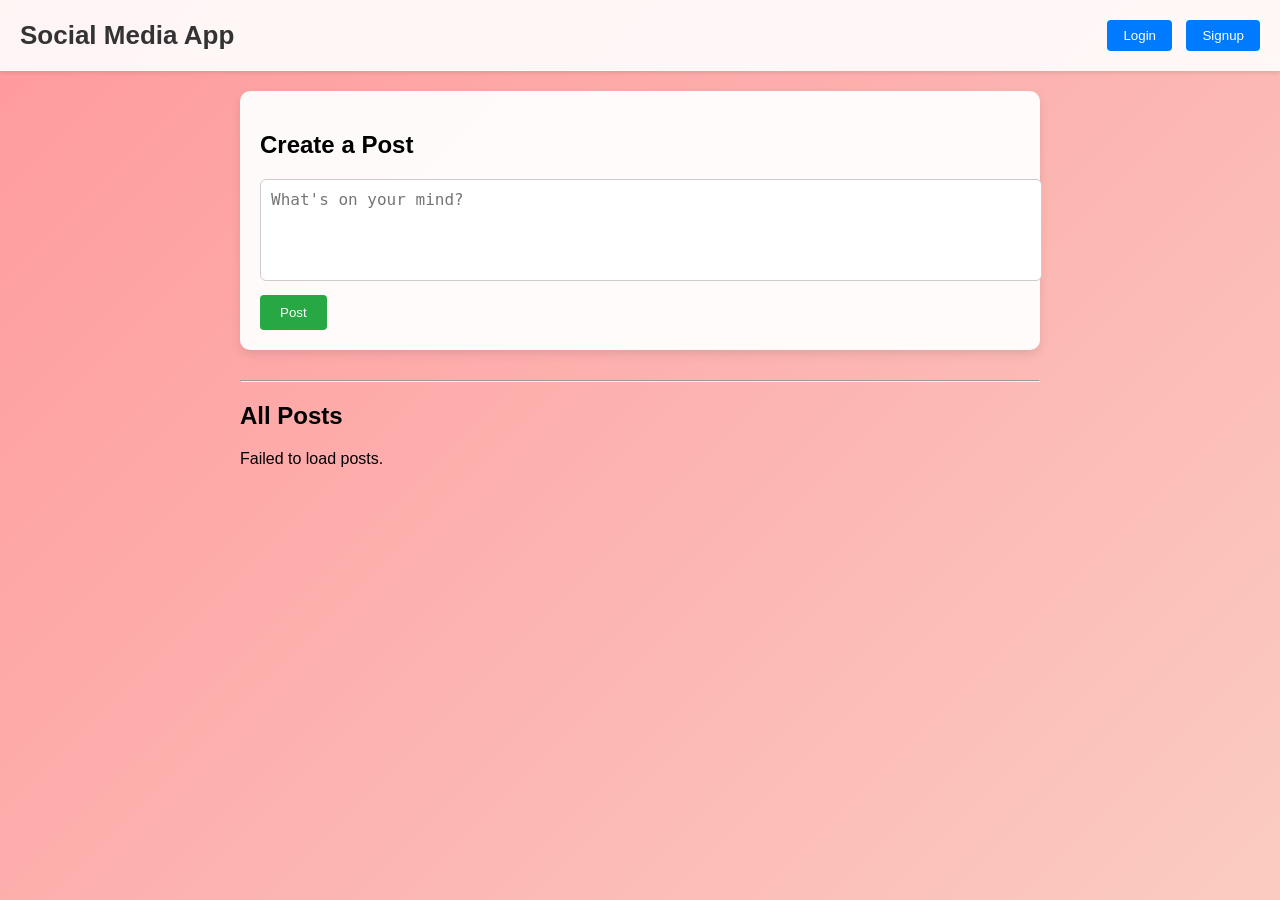
<file: index.html>
<!DOCTYPE html>
<html lang="en">
<head>
  <meta charset="UTF-8" />
  <meta name="viewport" content="width=device-width, initial-scale=1.0" />
  <title>Social Media App</title>
  <style>
    /* Background and base styles */
    body {
      font-family: 'Segoe UI', Tahoma, Geneva, Verdana, sans-serif;
      margin: 0;
      padding: 0;
      background: linear-gradient(135deg, #ff9a9e, #fad0c4, #fbc2eb, #a18cd1);
      background-size: 400% 400%;
      animation: gradientShift 15s ease infinite;
    }

    @keyframes gradientShift {
      0% { background-position: 0% 50%; }
      50% { background-position: 100% 50%; }
      100% { background-position: 0% 50%; }
    }

    header {
      background-color: rgba(255, 255, 255, 0.9);
      padding: 20px;
      box-shadow: 0 2px 4px rgba(0,0,0,0.1);
      display: flex;
      justify-content: space-between;
      align-items: center;
    }

    h1 {
      margin: 0;
      font-size: 26px;
      color: #333;
    }

    nav button {
      margin-left: 10px;
      padding: 8px 16px;
      background-color: #007bff;
      color: white;
      border: none;
      border-radius: 4px;
      cursor: pointer;
      transition: background-color 0.3s ease;
    }

    nav button:hover {
      background-color: #0056b3;
    }

    main {
      padding: 20px;
      max-width: 800px;
      margin: auto;
    }

    #post-section {
      background-color: rgba(255, 255, 255, 0.95);
      padding: 20px;
      border-radius: 10px;
      box-shadow: 0 4px 10px rgba(0,0,0,0.1);
      margin-bottom: 30px;
      animation: fadeIn 1s ease;
    }

    @keyframes fadeIn {
      from { opacity: 0; transform: translateY(20px); }
      to { opacity: 1; transform: translateY(0); }
    }

    textarea {
      width: 100%;
      height: 80px;
      padding: 10px;
      font-size: 16px;
      border: 1px solid #ccc;
      border-radius: 6px;
      resize: none;
      margin-bottom: 10px;
    }

    #postBtn {
      padding: 10px 20px;
      background-color: #28a745;
      color: white;
      border: none;
      border-radius: 4px;
      cursor: pointer;
      animation: bounce 2s infinite;
    }

    @keyframes bounce {
      0%, 100% { transform: translateY(0); }
      50% { transform: translateY(-5px); }
    }

    #postBtn:hover {
      background-color: #218838;
    }

    .post {
      background-color: rgba(255, 255, 255, 0.95);
      border: 1px solid #ddd;
      border-radius: 10px;
      padding: 15px;
      margin-bottom: 20px;
      box-shadow: 0 2px 6px rgba(0,0,0,0.1);
      animation: fadeIn 0.8s ease;
    }

    .post p {
      margin: 0 0 10px;
      font-size: 16px;
      color: #333;
    }

    .like-btn {
      background: none;
      border: none;
      color: #007bff;
      cursor: pointer;
      font-size: 14px;
      transition: color 0.3s ease;
    }

    .like-btn.liked {
      color: #dc3545;
    }

    .comment-box {
      margin-top: 10px;
      display: flex;
      gap: 10px;
    }

    .comment-input {
      flex: 1;
      padding: 8px;
      border: 1px solid #ccc;
      border-radius: 4px;
    }

    .comment-btn {
      padding: 8px 12px;
      background-color: #17a2b8;
      color: white;
      border: none;
      border-radius: 4px;
      cursor: pointer;
      transition: background-color 0.3s ease;
    }

    .comment-btn:hover {
      background-color: #138496;
    }

    .comment {
      font-size: 14px;
      margin-top: 8px;
      padding-top: 6px;
      border-top: 1px solid #eee;
      color: #555;
    }
  </style>
</head>
<body>
  <header>
    <h1>Social Media App</h1>
    <nav id="auth-nav">
      <button>Login</button>
      <button>Register</button>
    </nav>
  </header>

  <main>
    <section id="post-section">
      <h2>Create a Post</h2>
      <textarea id="postContent" placeholder="What's on your mind?"></textarea><br>
      <button id="postBtn">Post</button>
    </section>

    <hr>
    <h2>All Posts</h2>
    <section id="posts">
      <!-- Posts will be dynamically inserted here -->
    </section>
  </main>

  <script src="script.js"></script>
</body>
</html>
</file>
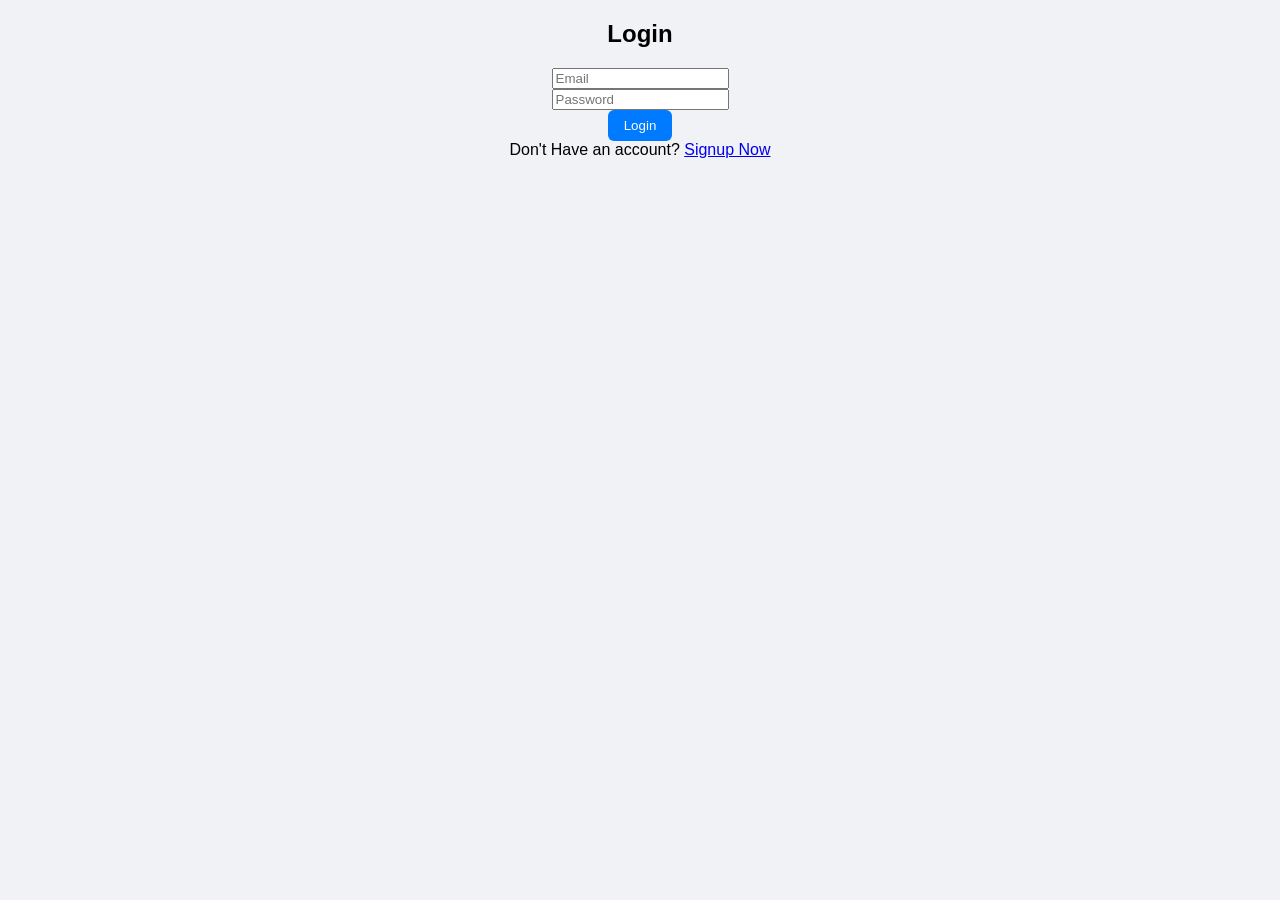
<file: login.html>
<!DOCTYPE html>
<html lang="en">
<head>
  <meta charset="UTF-8" />
  <meta name="viewport" content="width=device-width, initial-scale=1.0" />
  <title>Login</title>
  <link rel="stylesheet" href="style.css">
</head>
<body>
  <center>
  <h2>Login</h2>
  <form id="loginForm">
    <input type="email" id="email" placeholder="Email" required /><br>
    <input type="password" id="password" placeholder="Password" required /><br>
    <button type="submit">Login</button> <br>
    Don't Have an account? <a href="signup.html">Signup Now</a>  </form>
  </center>

  <script>
    const API_URL = "http://localhost:5000/api/auth";

    document.getElementById("loginForm").addEventListener("submit", async (e) => {
      e.preventDefault();
      const email = document.getElementById("email").value;
      const password = document.getElementById("password").value;

      const res = await fetch(`${API_URL}/login`, {
        method: "POST",
        headers: { "Content-Type": "application/json" },
        body: JSON.stringify({ email, password })
      });

      const data = await res.json();
      if (res.ok) {
        // ✅ Save login data
        localStorage.setItem("token", data.token);
        localStorage.setItem("user", JSON.stringify(data.user));
        alert("Login successful!");
        window.location.href = "index.html";
      } else {
        alert(data.message || "Login failed!");
      }
    });
  </script>
</body>
</html>
</file>
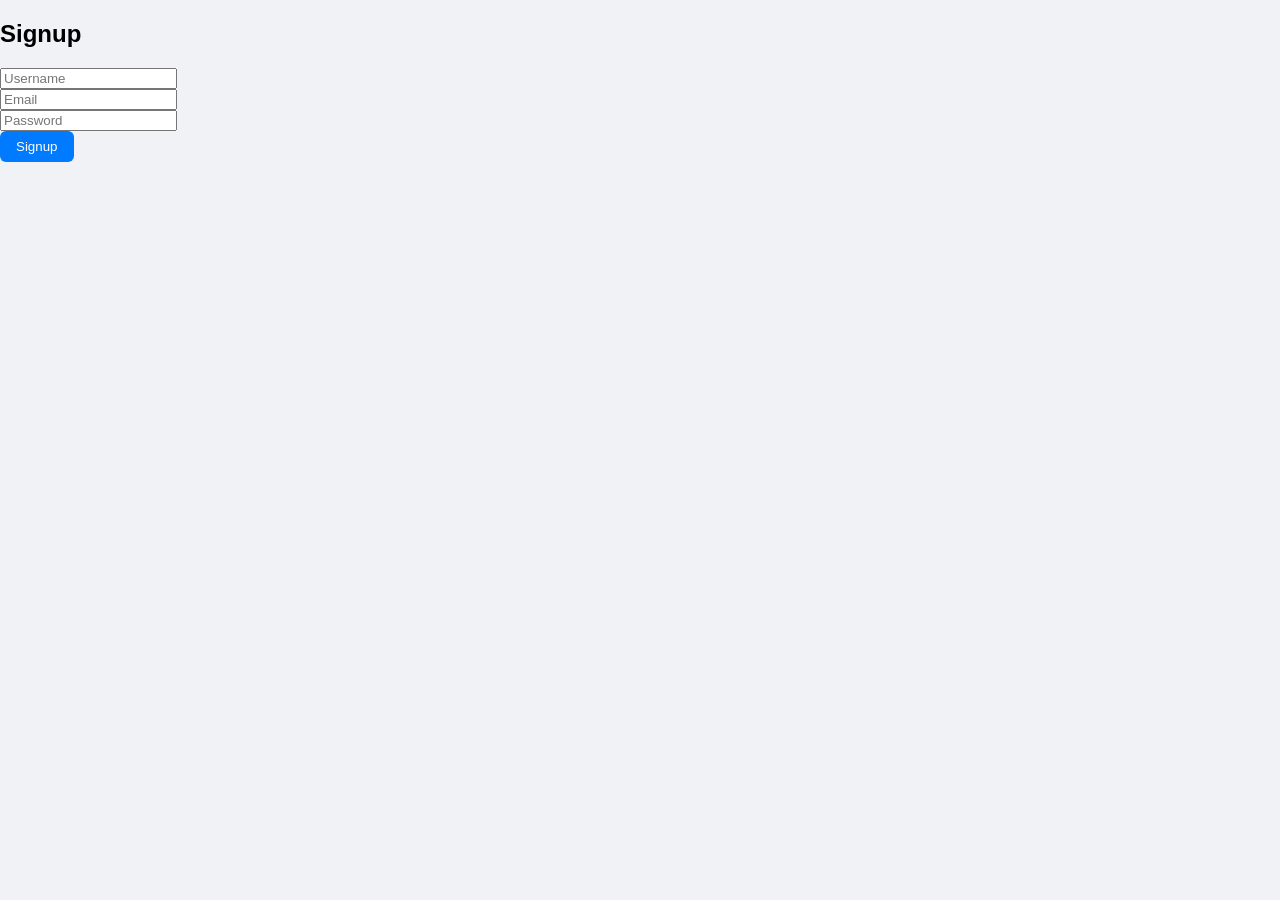
<file: signup.html>
<!DOCTYPE html>
<html lang="en">
<head>
  <meta charset="UTF-8">
  <meta name="viewport" content="width=device-width, initial-scale=1.0">
  <title>Signup</title>
  <link rel="stylesheet" href="style.css">
</head>
<body>
  <h2>Signup</h2>
  <form id="signupForm">
    <input type="text" id="username" placeholder="Username" required><br>
    <input type="email" id="email" placeholder="Email" required><br>
    <input type="password" id="password" placeholder="Password" required><br>
    <button type="submit">Signup</button>
  </form>

  <script>
    const API_URL = "http://localhost:5000/api/auth";

    document.getElementById("signupForm").addEventListener("submit", async (e) => {
      e.preventDefault();
      const username = document.getElementById("username").value;
      const email = document.getElementById("email").value;
      const password = document.getElementById("password").value;

      const res = await fetch(`${API_URL}/signup`, {
        method: "POST",
        headers: { "Content-Type": "application/json" },
        body: JSON.stringify({ username, email, password })
      });

      const data = await res.json();
      if (res.ok) {
        alert("Signup successful! Please login.");
        window.location.href = "login.html";
      } else {
        alert(data.message || "Signup failed!");
      }
    });
  </script>
</body>
</html>
</file>
<file: style.css>
body {font-family: Arial;background: #f7f7f7;margin: 0;padding: 20px;}
h1 {text-align: center;}
#postSection {text-align: center;margin-bottom: 20px;}
textarea {width: 80%;height: 60px;margin-bottom: 10px;border-radius: 8px;padding: 8px;}
button {padding: 8px 16px;background: #007bff;color: white;border: none;border-radius: 6px;cursor: pointer;}
.post {background: white;margin: 10px auto;padding: 10px;width: 80%;border-radius: 10px;box-shadow: 0 0 5px #ddd;}
.auth-container {
  width: 300px;
  margin: 100px auto;
  padding: 20px;
  background: white;
  border-radius: 10px;
  box-shadow: 0 0 10px #ccc;
  text-align: center;
}

.auth-container input {
  width: 90%;
  padding: 8px;
  margin: 10px 0;
  border-radius: 6px;
  border: 1px solid #ccc;
}

.auth-container button {
  width: 95%;
  padding: 8px;
  background: #007bff;
  color: white;
  border: none;
  border-radius: 6px;
  cursor: pointer;
}

.auth-container button:hover {
  background: #0056b3;
}

.auth-container a {
  color: #007bff;
  text-decoration: none;
}


body {
  font-family: "Segoe UI", Tahoma, Geneva, Verdana, sans-serif;
  background-color: #f0f2f5;
  margin: 0;
  padding: 0;
}

/* Navbar */
.navbar {
  background-color: #fff;
  padding: 12px 20px;
  box-shadow: 0 2px 4px rgba(0,0,0,0.1);
  display: flex;
  justify-content: space-between;
  align-items: center;
  position: sticky;
  top: 0;
}

.logo {
  font-weight: bold;
  font-size: 20px;
  color: #1877f2;
}

.nav-links button {
  background-color: #1877f2;
  color: white;
  border: none;
  padding: 8px 14px;
  border-radius: 6px;
  cursor: pointer;
  margin-left: 8px;
  font-size: 14px;
}

.nav-links button:hover {
  background-color: #145dbf;
}

/* Create Post */
.create-post {
  background-color: white;
  width: 60%;
  margin: 20px auto;
  padding: 15px;
  border-radius: 10px;
  box-shadow: 0 2px 4px rgba(0,0,0,0.1);
  display: flex;
  flex-direction: column;
}

.create-post textarea {
  resize: none;
  border: 1px solid #ddd;
  border-radius: 8px;
  padding: 10px;
  margin-bottom: 10px;
  font-size: 15px;
}

.create-post button {
  align-self: flex-end;
  background-color: #1877f2;
  color: white;
  border: none;
  padding: 8px 16px;
  border-radius: 6px;
  cursor: pointer;
}

/* Feed */
.feed {
  width: 60%;
  margin: 10px auto 50px auto;
}

.post {
  background-color: white;
  margin-bottom: 15px;
  padding: 15px;
  border-radius: 10px;
  box-shadow: 0 2px 4px rgba(0,0,0,0.1);
}

.post .user {
  font-weight: bold;
  color: #1877f2;
  margin-bottom: 6px;
}

.post .content {
  font-size: 15px;
  color: #333;
}

/* Modals */
.modal {
  display: none;
  position: fixed;
  z-index: 1000;
  left: 0;
  top: 0;
  width: 100%;
  height: 100%;
  background: rgba(0,0,0,0.5);
}

.modal-content {
  background-color: #fff;
  width: 300px;
  margin: 100px auto;
  padding: 20px;
  border-radius: 8px;
  text-align: center;
}

.modal-content input {
  width: 90%;
  margin: 8px 0;
  padding: 8px;
  border-radius: 5px;
  border: 1px solid #ccc;
}

.modal-content button {
  width: 95%;
  padding: 10px;
  background-color: #1877f2;
  color: white;
  border: none;
  border-radius: 6px;
  cursor: pointer;
}

.link {
  color: #1877f2;
  cursor: pointer;
}
</file>
